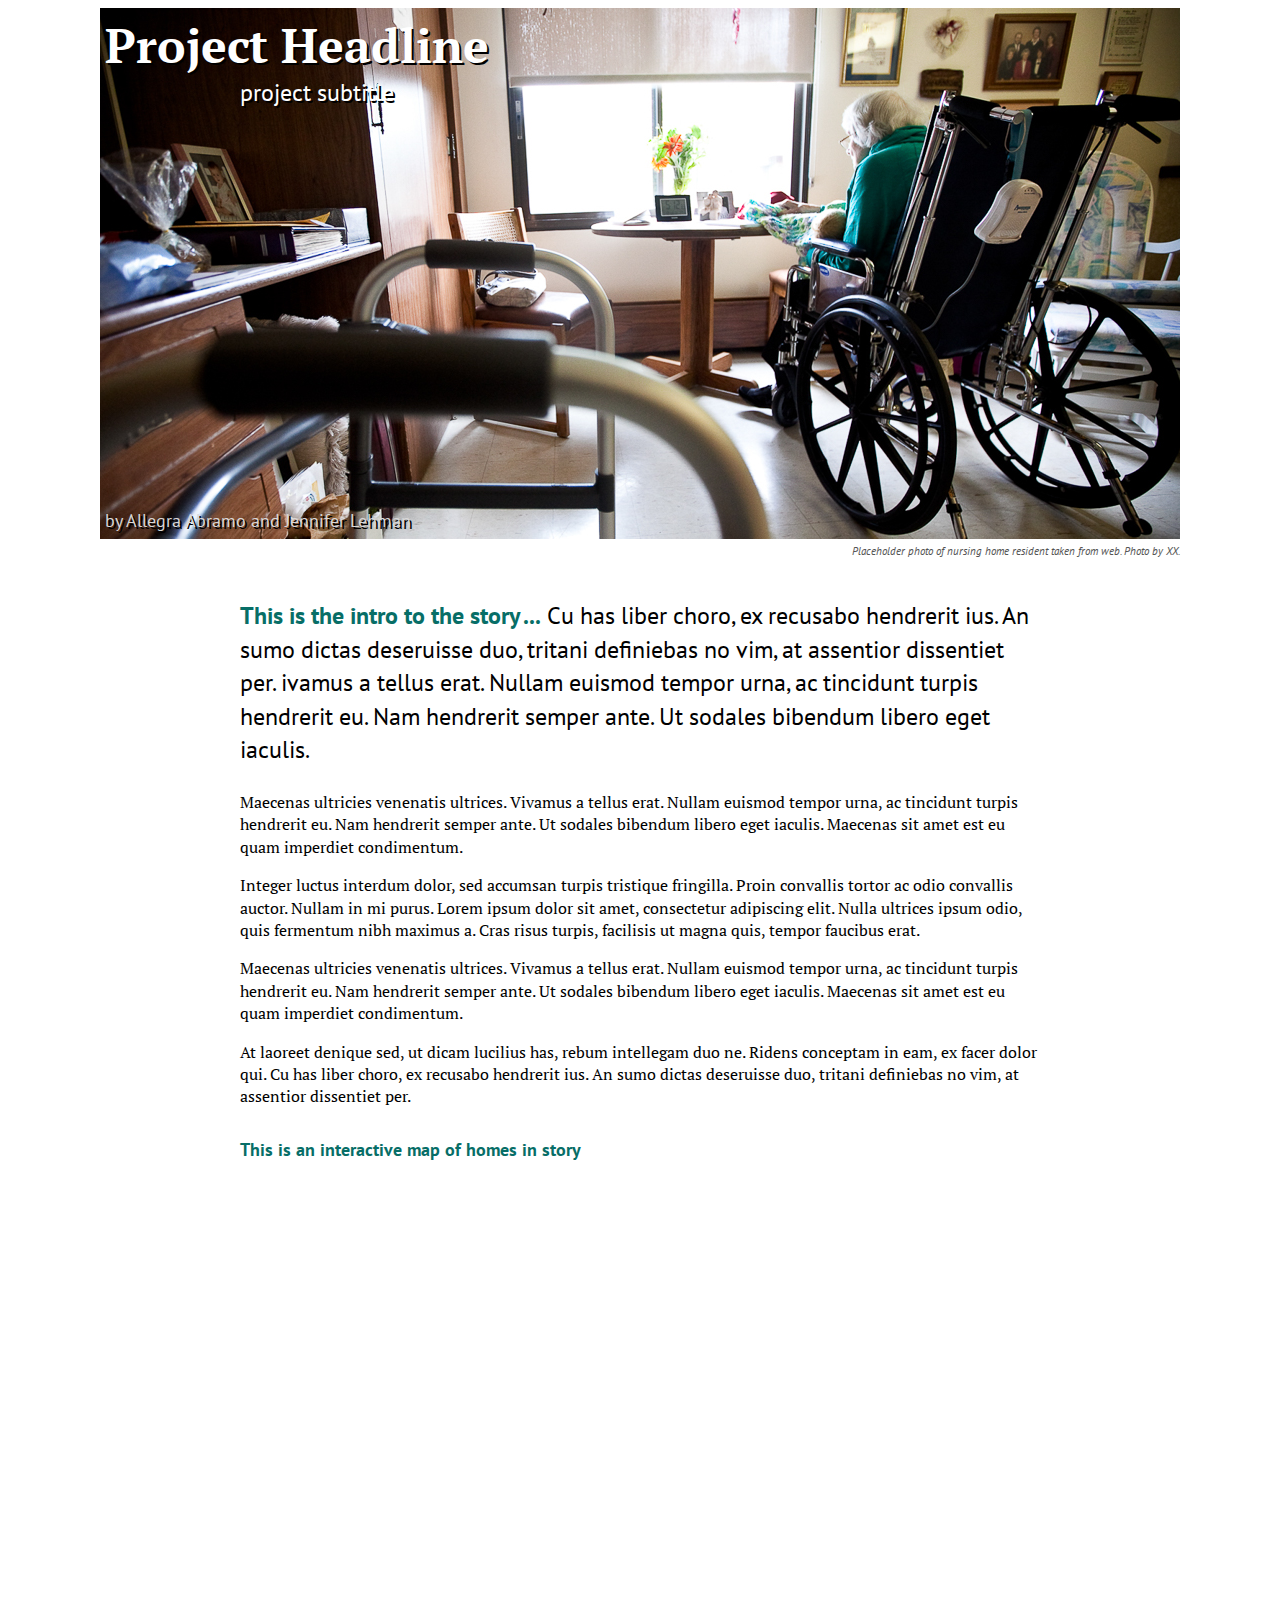
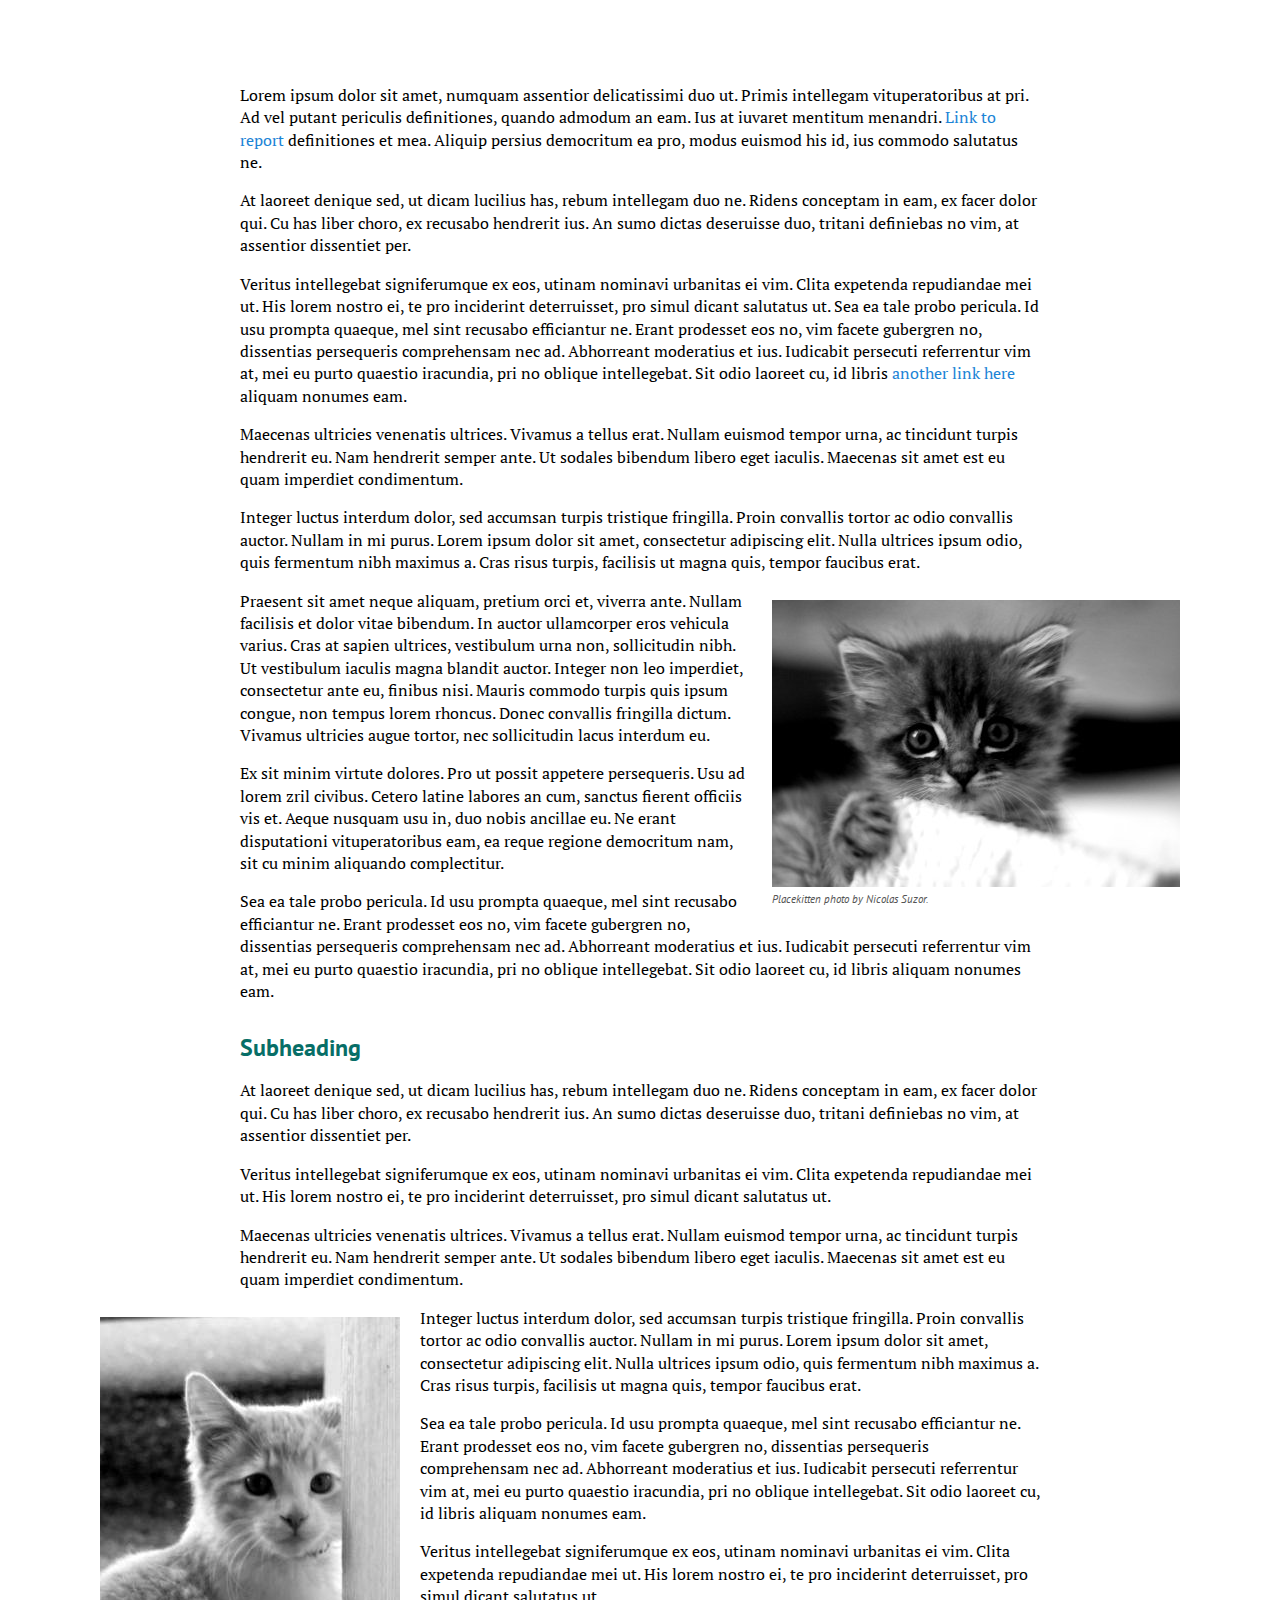
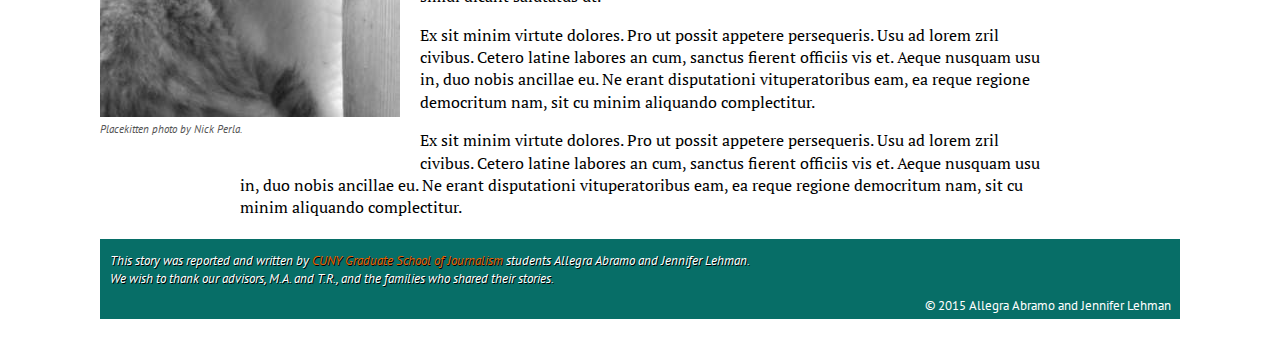
<file: index.html>
<!DOCTYPE html>
<html>
<head>
	<link rel="stylesheet" type="text/css" href="css/style.css">
	    <link rel="stylesheet" href="http://fonts.googleapis.com/css?family=PT+Sans|PT+Serif">
	<title>nursing homes</title>
	<meta name="description" content="This is the main page for my capstone on nursing home quality in New York." 
	name="author" content="Allegra Abramo"
	name="keywords" content="nursing homes, nursing home quality, nursing home ratings, nursing home abuse"
	/>
</head>

<body>

<div id ="page"> 

	<header>
		<img id="header_image" src="images/nursing1.jpg">
	<!--image is 1080 X 531 -->

	<div id="title"> 
		<h1>Project Headline</h1>
		<h1 class="subhead"> project subtitle </h1>
		<p class="byline">by Allegra Abramo and Jennifer Lehman</p>
	</div>

	</header>

	<p class="photo_credit" id="photo1"> Placeholder photo of nursing home resident taken from web. Photo by XX. 
	</p>

	<div id="content"> 


		<p class="graf1"> <span class="intro"> This is the intro to the story ...</span> Cu has liber choro, ex recusabo hendrerit ius. An sumo dictas deseruisse duo, tritani definiebas no vim, at assentior dissentiet per. ivamus a tellus erat. Nullam euismod tempor urna, ac tincidunt turpis hendrerit eu. Nam hendrerit semper ante. Ut sodales bibendum libero eget iaculis.</p>

		<p>Maecenas ultricies venenatis ultrices. Vivamus a tellus erat. Nullam euismod tempor urna, ac tincidunt turpis hendrerit eu. Nam hendrerit semper ante. Ut sodales bibendum libero eget iaculis. Maecenas sit amet est eu quam imperdiet condimentum. </p>

		<p> Integer luctus interdum dolor, sed accumsan turpis tristique fringilla. Proin convallis tortor ac odio convallis auctor. Nullam in mi purus. Lorem ipsum dolor sit amet, consectetur adipiscing elit. Nulla ultrices ipsum odio, quis fermentum nibh maximus a. Cras risus turpis, facilisis ut magna quis, tempor faucibus erat. </p>

		<p>Maecenas ultricies venenatis ultrices. Vivamus a tellus erat. Nullam euismod tempor urna, ac tincidunt turpis hendrerit eu. Nam hendrerit semper ante. Ut sodales bibendum libero eget iaculis. Maecenas sit amet est eu quam imperdiet condimentum. </p>

		<p> At laoreet denique sed, ut dicam lucilius has, rebum intellegam duo ne. Ridens conceptam in eam, ex facer dolor qui. Cu has liber choro, ex recusabo hendrerit ius. An sumo dictas deseruisse duo, tritani definiebas no vim, at assentior dissentiet per.</p>

		<div id="viz1">
			<h3 class="viz_head">This is an interactive map of homes in story</h3>
			<div id="homes_viz">
				<iframe src="https://www.google.com/maps/embed?pb=!1m18!1m12!1m3!1d193275.36298349168!2d-73.7523899520618!3d40.80758590967436!2m3!1f0!2f0!3f0!3m2!1i1024!2i768!4f13.1!3m3!1m2!1s0x89c265ac3230ab79%3A0x32730e077251c523!2sWoodmere+Rehabilitation+%26+Health+Care+Center!5e0!3m2!1sen!2sus!4v1425344762645" width="800" height="500" frameborder="0" style="border:0"></iframe>
			</div>
		</div>
		
		<p> Lorem ipsum dolor sit amet, numquam assentior delicatissimi duo ut. Primis intellegam vituperatoribus at pri. Ad vel putant periculis definitiones, quando admodum an eam. Ius at iuvaret mentitum menandri. <a href="http://oig.hhs.gov/oei/reports/oei-07-13-00010.asp">Link to report</a> definitiones et mea. Aliquip persius democritum ea pro, modus euismod his id, ius commodo salutatus ne.</p>

		<p> At laoreet denique sed, ut dicam lucilius has, rebum intellegam duo ne. Ridens conceptam in eam, ex facer dolor qui. Cu has liber choro, ex recusabo hendrerit ius. An sumo dictas deseruisse duo, tritani definiebas no vim, at assentior dissentiet per.</p>
			
		<p>Veritus intellegebat signiferumque ex eos, utinam nominavi urbanitas ei vim. Clita expetenda repudiandae mei ut. His lorem nostro ei, te pro inciderint deterruisset, pro simul dicant salutatus ut. Sea ea tale probo pericula. Id usu prompta quaeque, mel sint recusabo efficiantur ne. Erant prodesset eos no, vim facete gubergren no, dissentias persequeris comprehensam nec ad. Abhorreant moderatius et ius. Iudicabit persecuti referrentur vim at, mei eu purto quaestio iracundia, pri no oblique intellegebat. Sit odio laoreet cu, id libris <a href="http://kff.org/medicaid/report/implementation-of-affordable-care-act-provisions-to-improve-nursing-home-transparency-care-quality-and-abuse-prevention/"> another link here</a> aliquam nonumes eam.</p>

		<p>Maecenas ultricies venenatis ultrices. Vivamus a tellus erat. Nullam euismod tempor urna, ac tincidunt turpis hendrerit eu. Nam hendrerit semper ante. Ut sodales bibendum libero eget iaculis. Maecenas sit amet est eu quam imperdiet condimentum. </p>

		<p> Integer luctus interdum dolor, sed accumsan turpis tristique fringilla. Proin convallis tortor ac odio convallis auctor. Nullam in mi purus. Lorem ipsum dolor sit amet, consectetur adipiscing elit. Nulla ultrices ipsum odio, quis fermentum nibh maximus a. Cras risus turpis, facilisis ut magna quis, tempor faucibus erat. </p>

		<div class="box" id="box1">
			<img src="images/kitten_horiz.jpg">
			<p class="photo_credit">Placekitten photo by Nicolas Suzor.</p>
		</div>

		<p>Praesent sit amet neque aliquam, pretium orci et, viverra ante. Nullam facilisis et dolor vitae bibendum. In auctor ullamcorper eros vehicula varius. Cras at sapien ultrices, vestibulum urna non, sollicitudin nibh. Ut vestibulum iaculis magna blandit auctor. Integer non leo imperdiet, consectetur ante eu, finibus nisi. Mauris commodo turpis quis ipsum congue, non tempus lorem rhoncus. Donec convallis fringilla dictum. Vivamus ultricies augue tortor, nec sollicitudin lacus interdum eu.</p>

		<p>Ex sit minim virtute dolores. Pro ut possit appetere persequeris. Usu ad lorem zril civibus. Cetero latine labores an cum, sanctus fierent officiis vis et. Aeque nusquam usu in, duo nobis ancillae eu. Ne erant disputationi vituperatoribus eam, ea reque regione democritum nam, sit cu minim aliquando complectitur.</p>

		<p>Sea ea tale probo pericula. Id usu prompta quaeque, mel sint recusabo efficiantur ne. Erant prodesset eos no, vim facete gubergren no, dissentias persequeris comprehensam nec ad. Abhorreant moderatius et ius. Iudicabit persecuti referrentur vim at, mei eu purto quaestio iracundia, pri no oblique intellegebat. Sit odio laoreet cu, id libris aliquam nonumes eam.</p>
		
		<h2>Subheading</h2>

		<p> At laoreet denique sed, ut dicam lucilius has, rebum intellegam duo ne. Ridens conceptam in eam, ex facer dolor qui. Cu has liber choro, ex recusabo hendrerit ius. An sumo dictas deseruisse duo, tritani definiebas no vim, at assentior dissentiet per.</p>
			
		<p>Veritus intellegebat signiferumque ex eos, utinam nominavi urbanitas ei vim. Clita expetenda repudiandae mei ut. His lorem nostro ei, te pro inciderint deterruisset, pro simul dicant salutatus ut. </p>

		<p>Maecenas ultricies venenatis ultrices. Vivamus a tellus erat. Nullam euismod tempor urna, ac tincidunt turpis hendrerit eu. Nam hendrerit semper ante. Ut sodales bibendum libero eget iaculis. Maecenas sit amet est eu quam imperdiet condimentum. </p>

		<div class="box" id="box2"> 
				<img src="images/kitten_vert.jpg">
				<p class="photo_credit"> Placekitten photo by Nick Perla.
				</p>
		</div>

		<p> Integer luctus interdum dolor, sed accumsan turpis tristique fringilla. Proin convallis tortor ac odio convallis auctor. Nullam in mi purus. Lorem ipsum dolor sit amet, consectetur adipiscing elit. Nulla ultrices ipsum odio, quis fermentum nibh maximus a. Cras risus turpis, facilisis ut magna quis, tempor faucibus erat. </p>
			

		<p>Sea ea tale probo pericula. Id usu prompta quaeque, mel sint recusabo efficiantur ne. Erant prodesset eos no, vim facete gubergren no, dissentias persequeris comprehensam nec ad. Abhorreant moderatius et ius. Iudicabit persecuti referrentur vim at, mei eu purto quaestio iracundia, pri no oblique intellegebat. Sit odio laoreet cu, id libris aliquam nonumes eam.</p>

		<p>Veritus intellegebat signiferumque ex eos, utinam nominavi urbanitas ei vim. Clita expetenda repudiandae mei ut. His lorem nostro ei, te pro inciderint deterruisset, pro simul dicant salutatus ut. </p>

		<p>Ex sit minim virtute dolores. Pro ut possit appetere persequeris. Usu ad lorem zril civibus. Cetero latine labores an cum, sanctus fierent officiis vis et. Aeque nusquam usu in, duo nobis ancillae eu. Ne erant disputationi vituperatoribus eam, ea reque regione democritum nam, sit cu minim aliquando complectitur.</p>

		<p>Ex sit minim virtute dolores. Pro ut possit appetere persequeris. Usu ad lorem zril civibus. Cetero latine labores an cum, sanctus fierent officiis vis et. Aeque nusquam usu in, duo nobis ancillae eu. Ne erant disputationi vituperatoribus eam, ea reque regione democritum nam, sit cu minim aliquando complectitur.</p>

	</div>
	<!--END CONTENT-->


<footer class="footer">
	<p id="about">This story was reported and written by <a class="cuny" href="http://www.journalism.cuny.edu/">CUNY Graduate School of Journalism</a> students Allegra Abramo and Jennifer Lehman. <br> We wish to thank our advisors, M.A. and T.R., and the families who shared their stories. </p>
	<p class="copyright">&copy; 2015 Allegra Abramo and Jennifer Lehman
	</p>

</footer>



</body>

</html>
</file>
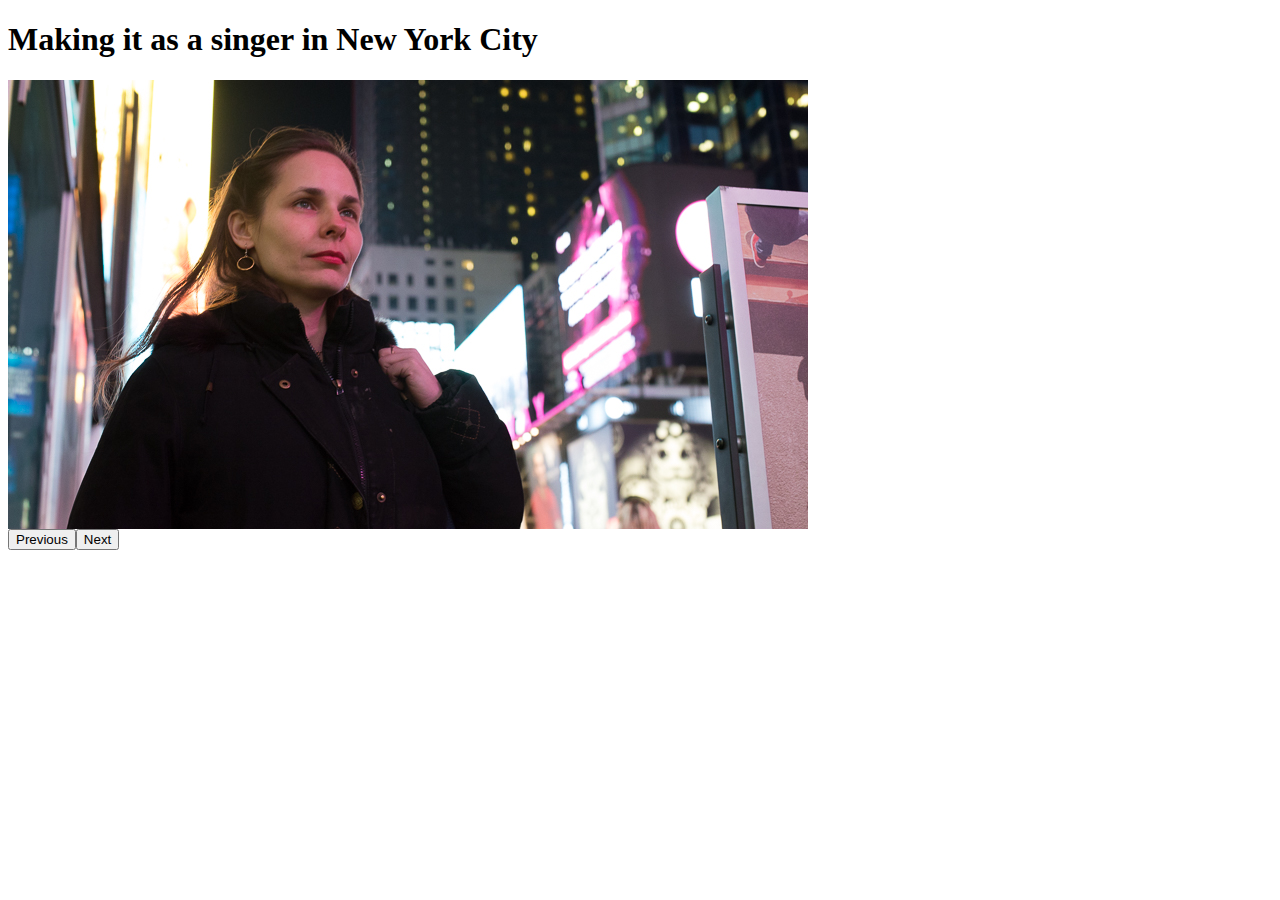
<file: carousel.html>
<!DOCTYPE html>
<html>
<head>
  <title>Carousel Exercise</title>
  <link rel="stylesheet" href="slick/slick.css">
</head>
<body>
  <h1 id="headline">Making it as a singer in New York City</h1>

 <div class="photo-carousel">
 	<div> <img src="images/carousel/image1.jpg"> </div>
 	<div> <img src="images/carousel/image2.jpg"></div>
 	<div> <img src="images/carousel/image3.jpg"></div>
 	<div> <img src="images/carousel/image4.jpg"></div>
 	<div> <img src="images/carousel/image5.jpg"></div>
 </div>

  <script src="https://ajax.googleapis.com/ajax/libs/jquery/2.1.3/jquery.min.js"></script>
  <script src="slick/slick.min.js"></script>

  <script>
  $(document).ready(function(){

  	$(".photo-carousel").slick({
  		autoplay:false,
  		autoplaySpeed:5000,
  		arrows:true
  	});

  });

  </script>
</body>
</html>
</file>
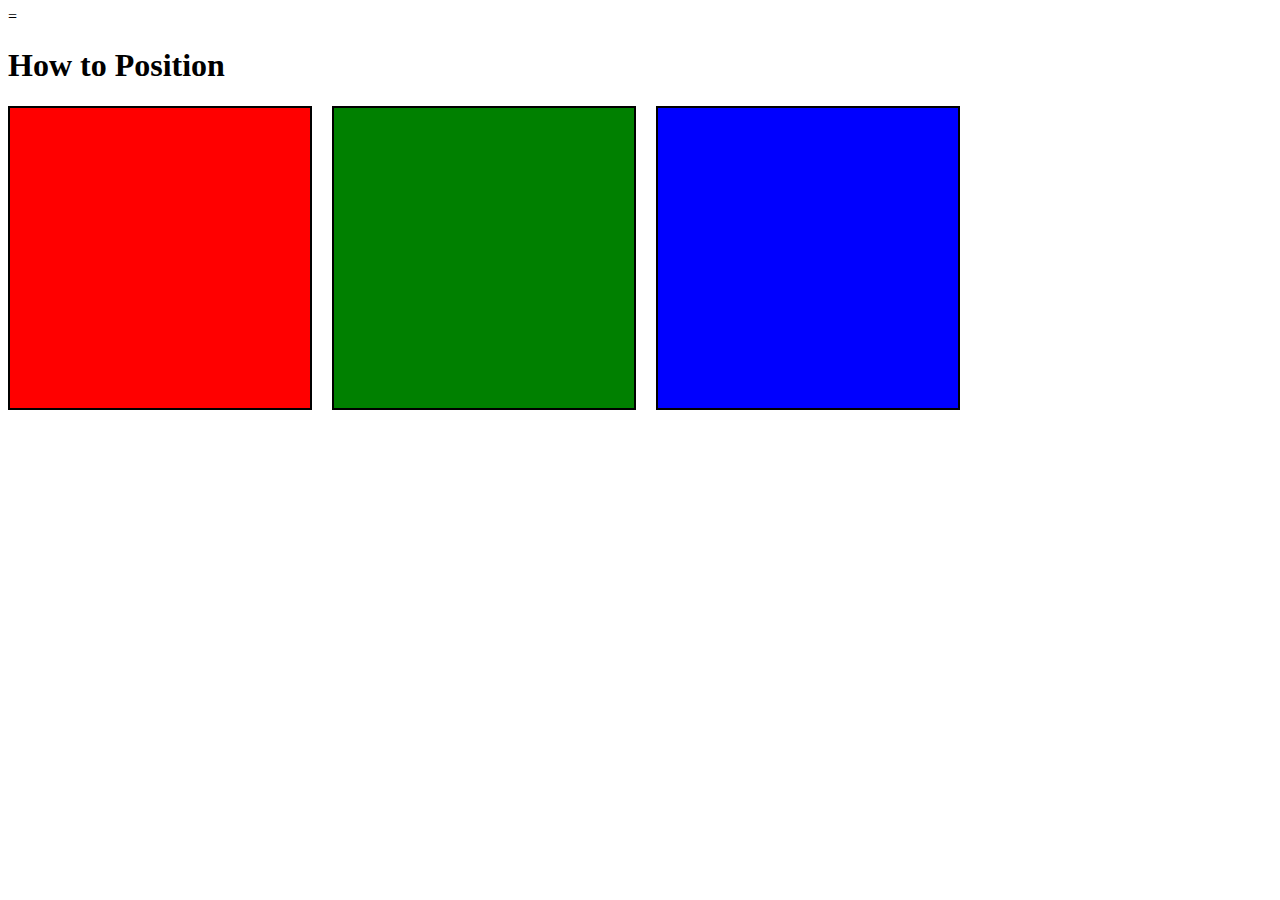
<file: week4.html>
=<!DOCTYPE html>
<html>
<head>
  <title>Week 4 - Positioning</title>
  <style>

#boxes{
  width: 100%
}

  .box {
    width: 300px;
    height: 300px;
    border: 2px solid black;
    float: left;
    margin-right: 20px;

  }
#red {
  background-color: red;
}
#green {
  background-color: green;
}

#blue {
  background-color: blue;
}

  </style>

</head>
<body>
  <div id="position">
    <h1>How to Position</h1>

    <div id="boxes">

    <div class="box" id="red"> </div>
    <div class="box" id="green"> </div>
    <div class="box" id="blue"> </div>

  </div>
  </div>
</body>
</html>
</file>
<file: css/style.css>
/* Style for AA's test page
Site  name v1
*/

body {font-family: "PT Serif", "Calisto MT", serif;
}


#page {
	max-width: 1080px;
	margin: 0 auto;
}

header {
	position: relative;
	width: 1080px;
	height: 531px;
	margin-bottom: 0px;
}


#title {
	width: 500px; 
	height: 531px;
	position: absolute;
	top: 0px;
	left: 5px;
	z-index: 100;
}

.subhead{ 
	font-family: "PT Sans", Helvetica, sans-serif;
	font-size: 150%;
	font-weight: normal;
	margin-top: 0px;
	position: relative;
	left: 135px;
}

.byline {
	font-family: "PT Sans", Helvetica, sans-serif;
	font-size: 112.5%;
	color: #D8D8D8 ;
	text-shadow: 2px 2px 0px #000000;
	margin-top: 400px;
}

.photo_credit {
	font-family: "PT Sans", Helvetica, sans-serif;
	font-style: italic;
	font-size: 70%;
	color: #545454;
	margin-left: 0px;
	margin-top: 0px;
	padding-top: 0px;
}

.graf1 {
	font-family: "PT Sans", Helvetica, sans-serif;
	font-size: 150%;
}

.intro {
	font-weight: bold;
	color: #076E67;
}

#photo1 {
	float: right;
	margin-top: 5px;
}


#content {
	max-width: 800px;
	margin: 60px auto 0px auto;
}

#viz1 {
	margin-top: 30px;
}

.viz_head {
	margin-bottom: 2px;
}

#box1 {
	float: right;
	margin-top: 10px;
	margin-left: 20px;
	margin-right: -140px;
	margin-bottom: 10px;
	}

#box2 {
	float: left;
	margin-top: 10px;
	margin-right: 20px;
	margin-left: -140px;
	margin-bottom: 10px;	
}

footer {
	width: 1080px;
	height:80px;
	background-color: #076E67;
	margin: 20px auto;
}

.footer{
	color: #FFFFFF;
	font-family: "PT Sans", Helvetica, sans-serif;
	font-size: 80%;
	font-style: italic;
}

#about{
	float: left;
	width: 700px;
	padding-top: 0px;
	padding-left: 10px;
	text-shadow: 1px 1px 0px #000000;
}

.copyright{
	float: right;
	width: 255px;
	position: relative;
	top: 45px;
	font-style: normal;
}


/* HEADING and LINK STYLES */

h1, h2, h3 {
	font-weight: bold;
}

p {
	font-size: 100%;
	line-height: 1.4em;
}
 
h1{
	font-family: "PT Serif", "Calisto MT", serif;
	font-size: 300%;
	color: #FFFFFF;
	text-shadow: 2px 2px 0px #000000;
	margin-top: 5px;
	margin-bottom: 0px;
}

h2{
	font-family: "PT Sans", Helvetica, sans-serif;
	font-size: 150%;
	color: #076E67;
	margin-top: 30px;
	margin-bottom: 10px;
}

h3{
	font-family: "PT Sans", Helvetica, sans-serif;
	font-size: 112.5%;
	color: #076E67;
}


a:link{
	text-decoration: none;
	color:#1C84D6;
}

a:visited {
	color:#BABABA;
}

a:hover {
	color:#1A77C2;
	text-decoration: underline;
}

/* CHANGE COLOR OF LINK IN FOOTER*/

/* a.cuny{
	color: #E85D00;
}*/

.footer a:link {
	color: #E85D00;
	text-decoration: none;
}

.footer a:visited {
	color:#BABABA;
}

.footer a:hover {
	color:#1A77C2;
	text-decoration: underline;
}
</file>
